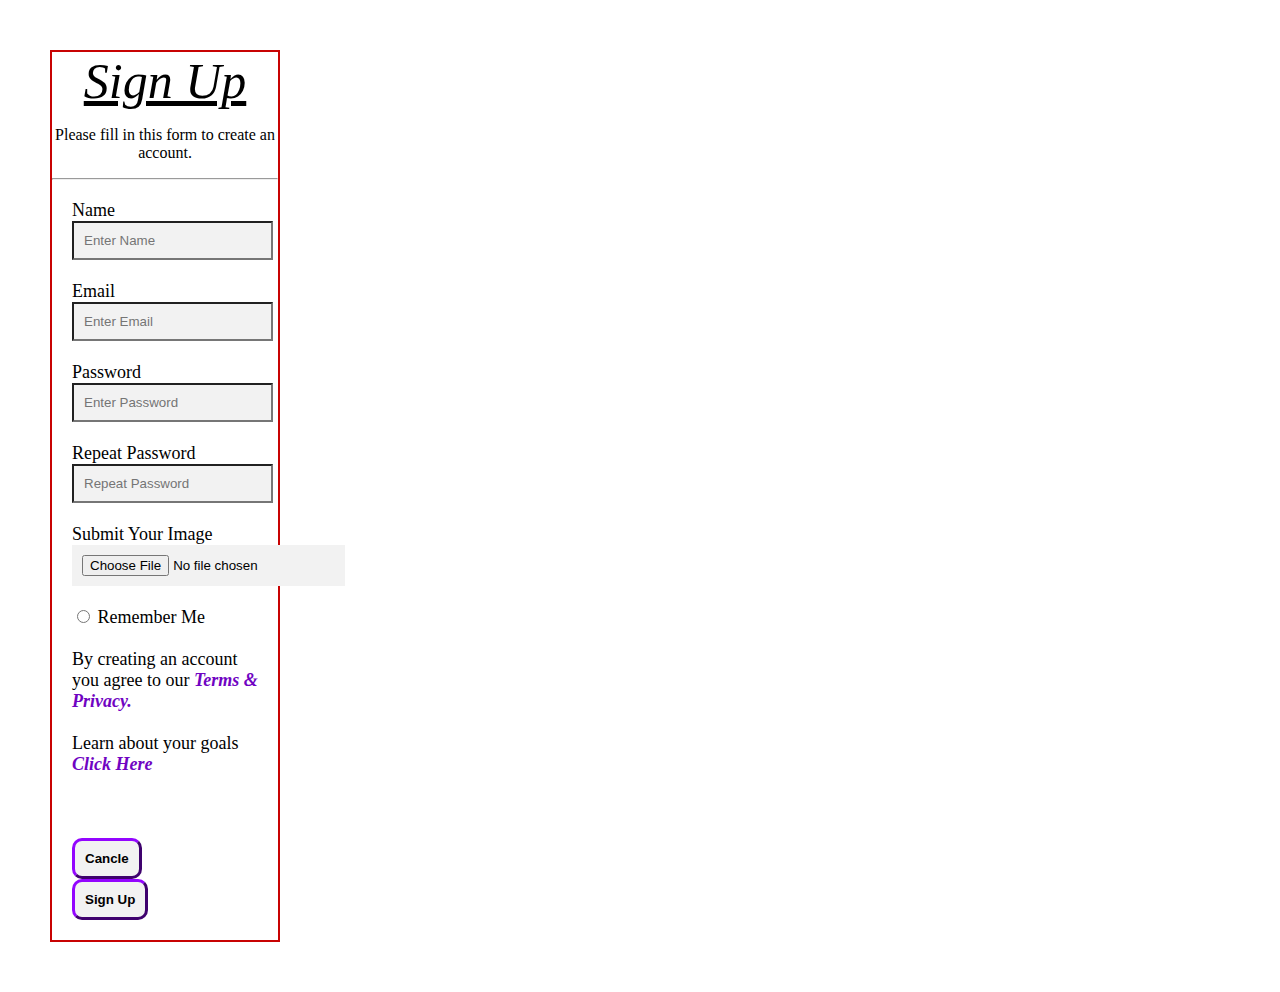
<file: index.html>
<!DOCTYPE html>
<html lang="en">
<head>
    <meta charset="UTF-8">
    <meta http-equiv="X-UA-Compatible" content="IE=edge">
    <meta name="viewport" content="width=device-width, initial-scale=1.0">
    <title>Website Design</title>
    <link rel="stylesheet" href="index.css">
    <link rel="shortcut icon" href="Logo Design/logo.png">
</head>
<body>
<div class="signup">
   <u class="signup"> Sign Up </u>
</div>

<div>
<p class="subline"> Please fill in this form to create an account. </p>
</div>
<hr>

<form action="">
<div>
<label for="Name">Name</label><br>
<input type="text" name="" id="" placeholder="Enter Name" required autocomplete="on">
</div>

<br>

<div>
<label for="Email"> Email </label> <br>
<input type="email" name="" id="" placeholder="Enter Email" required >
</div>

<br>

<div>
    <label for="Password"> Password </label> <br>
    <input type="number" name="" id="" placeholder="Enter Password" required>
</div>

<br>

<div>
    <label for="Password"> Repeat Password </label> <br>
    <input type="number" name="" id="" placeholder="Repeat Password" required minlength="6">
    <!-- minlength not working in this form -->
</div>

<br>

<div>
    Submit Your Image <br>
    <input type="file" name="" id="" alt="image*/">
</div>

<br>

<div>
<input type="radio" name="Remember Me" id="Remember Me"> <label for="Remember Me">Remember Me</label>
</div>

<br>

<div>
By creating an account you agree to our <a href="/pages/Terms & Privacy.html"> Terms & Privacy. </a>
</div>

<style>
    a{
        color: rgb(112, 4, 194);
        text-decoration: none;
        font-style: italic;
        font-weight: bold;
}
</style>

<br>

<div class="ourgoals">
Learn about your goals <a href="/pages/our goals.html">Click Here</a>
</div>

<br><br><br>
<input type="reset" name="" id="" value="Cancle"> &nbsp;&nbsp;&nbsp;&nbsp;&nbsp;&nbsp;&nbsp;&nbsp;&nbsp;&nbsp;&nbsp;&nbsp;&nbsp;&nbsp;&nbsp;&nbsp;&nbsp;&nbsp;&nbsp;&nbsp;&nbsp;&nbsp;&nbsp;&nbsp;
<input type="submit" name="" id="" value="Sign Up">

<style>
input[type="reset"], input[type="submit"]{
    text-align: center;
    color: rgb(0, 0, 0);
    font-weight: bold;
    border-radius: 10px;
    border-color: rgb(112, 4, 194);
    border-width: 3px; 
}

</style>

</form>
</body>
</html>
</file>
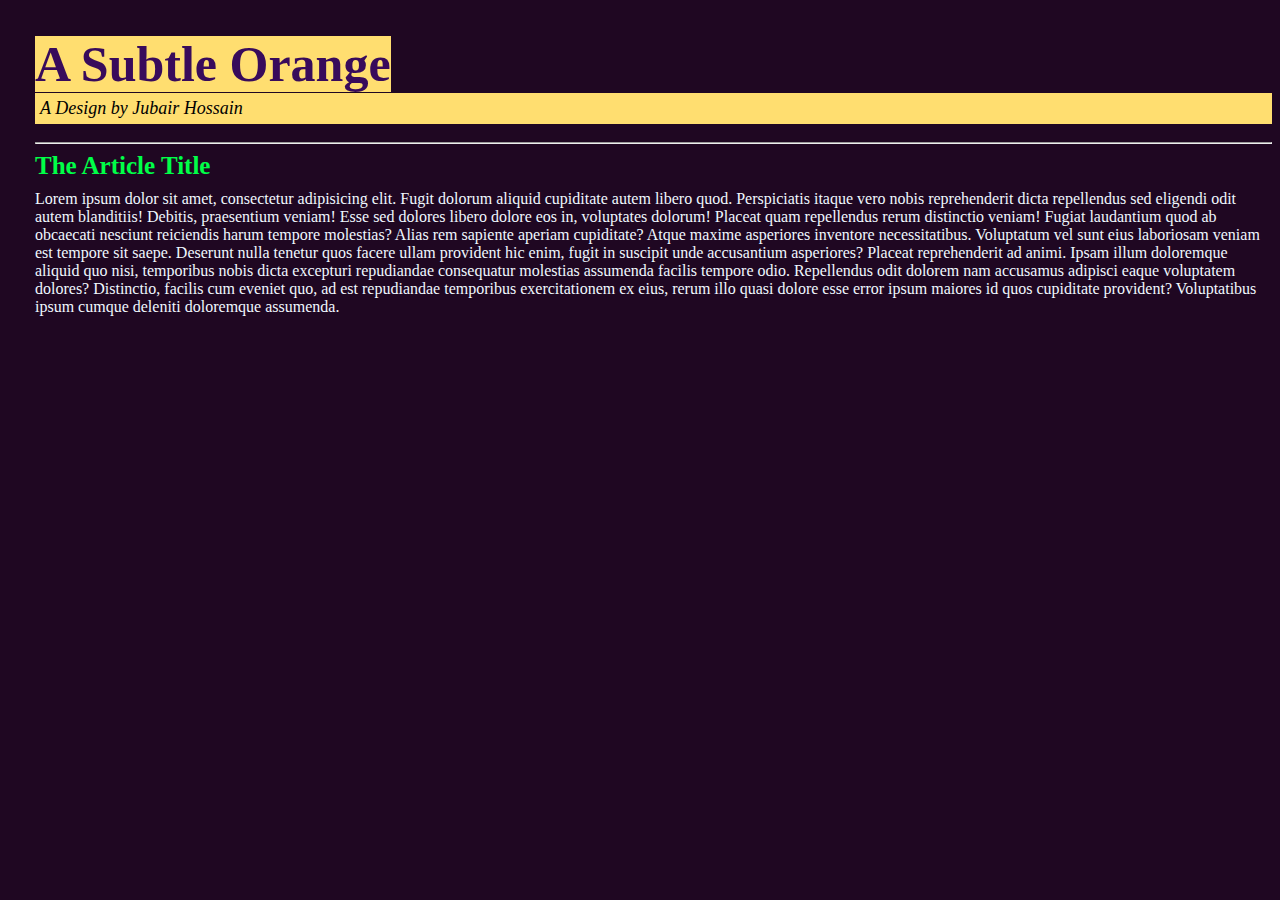
<file: main page/web page.html>
<!DOCTYPE html>
<html lang="en">
<head>
    <meta charset="UTF-8">
    <meta http-equiv="X-UA-Compatible" content="IE=edge">
    <meta name="viewport" content="width=device-width, initial-scale=1.0">
    <title>Main Page</title>
    <link rel="shortcut icon" href="/Logo Design/logo.png">
</head>
<body>

<div>
 A Subtle Orange
</div>

 <p>A Design by Jubair Hossain</p>
 <hr>

 <div2>
The Article Title
</div2>

<article>
    Lorem ipsum dolor sit amet, consectetur adipisicing elit. Fugit dolorum aliquid cupiditate autem libero quod. Perspiciatis itaque vero nobis reprehenderit dicta repellendus sed eligendi odit autem blanditiis! Debitis, praesentium veniam!
    Esse sed dolores libero dolore eos in, voluptates dolorum! Placeat quam repellendus rerum distinctio veniam! Fugiat laudantium quod ab obcaecati nesciunt reiciendis harum tempore molestias? Alias rem sapiente aperiam cupiditate?
    Atque maxime asperiores inventore necessitatibus. Voluptatum vel sunt eius laboriosam veniam est tempore sit saepe. Deserunt nulla tenetur quos facere ullam provident hic enim, fugit in suscipit unde accusantium asperiores?
    Placeat reprehenderit ad animi. Ipsam illum doloremque aliquid quo nisi, temporibus nobis dicta excepturi repudiandae consequatur molestias assumenda facilis tempore odio. Repellendus odit dolorem nam accusamus adipisci eaque voluptatem dolores?
    Distinctio, facilis cum eveniet quo, ad est repudiandae temporibus exercitationem ex eius, rerum illo quasi dolore esse error ipsum maiores id quos cupiditate provident? Voluptatibus ipsum cumque deleniti doloremque assumenda.
</article>



 <!-- inline css  -->
 <style>
div{
    color: rgb(56, 11, 91);
    font-size: 50px;
    font-weight: bold;
    display: inline;
}

p{
    font-size: 18px;
    padding: 5px;
    margin-top: 0px;
    font-style: italic;

}

body{
    margin-top: 35px;
    margin-left: 35px;
    background-color: rgb(31, 7, 34);
    /* display: inline; */ 
    /* [when I take display inline than margin and padding are not working] */
}

div,p{
    background-color: rgb(255, 222, 112);
    
}

div2{
    color: rgb(0, 255, 72);
    font-size: 25px;
    font-weight: bold;

}

article{
    color: aliceblue;
    padding-top: 10px;
}

 </style>
    
</body>
</html>
</file>
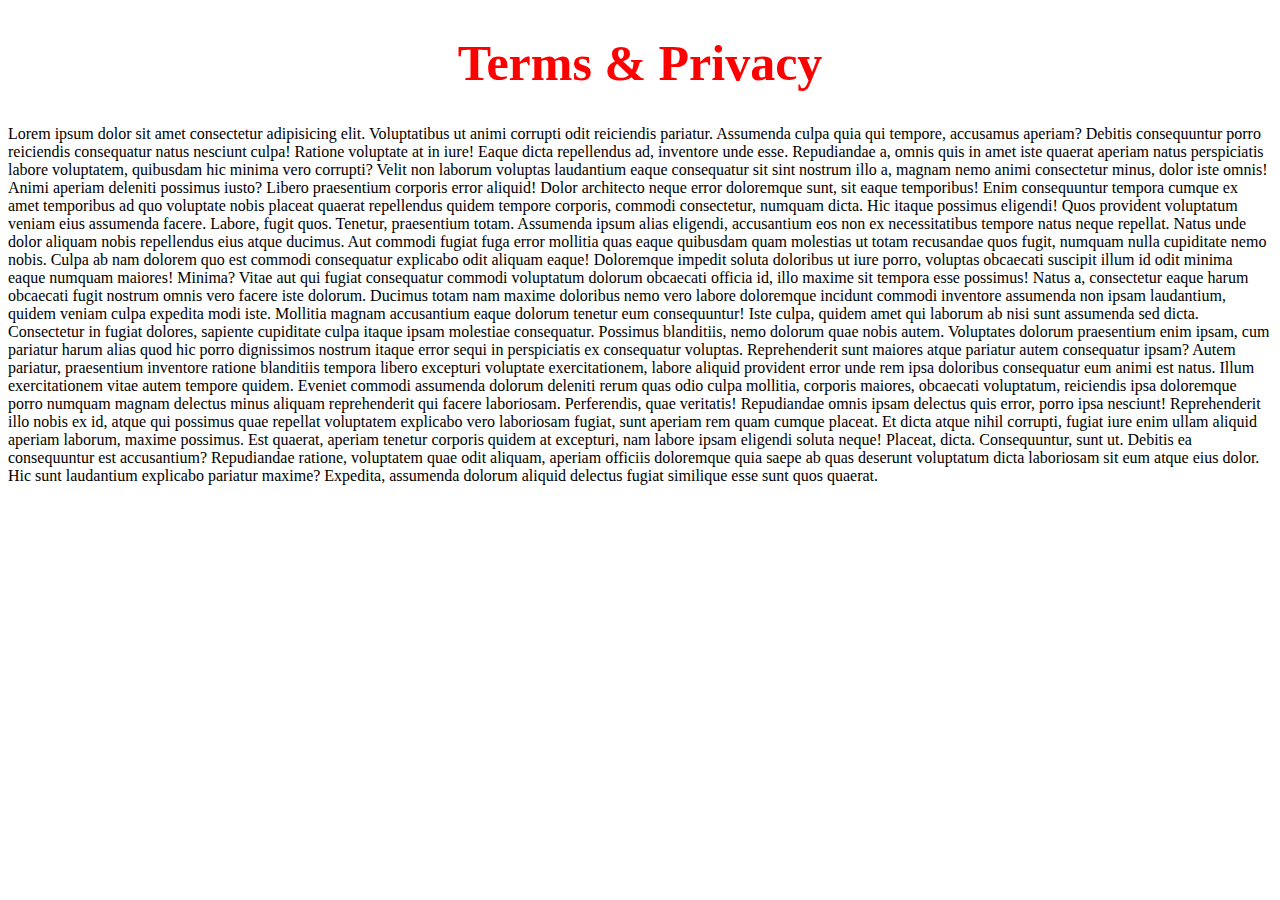
<file: pages/Terms & Privacy.html>
<!DOCTYPE html>
<html lang="en">
<head>
    <meta charset="UTF-8">
    <meta http-equiv="X-UA-Compatible" content="IE=edge">
    <meta name="viewport" content="width=device-width, initial-scale=1.0">
    <title>Terms & Privacy</title>
</head>
<body>
    <h1 class="headline"> Terms & Privacy</h1>

    <style>
.headline{
    color: red;
    font-size: 50px;
    text-align: center;
}
    </style>

<p>
Lorem ipsum dolor sit amet consectetur adipisicing elit. Voluptatibus ut animi corrupti odit reiciendis pariatur. Assumenda culpa quia qui tempore, accusamus aperiam? Debitis consequuntur porro reiciendis consequatur natus nesciunt culpa!
Ratione voluptate at in iure! Eaque dicta repellendus ad, inventore unde esse. Repudiandae a, omnis quis in amet iste quaerat aperiam natus perspiciatis labore voluptatem, quibusdam hic minima vero corrupti?
Velit non laborum voluptas laudantium eaque consequatur sit sint nostrum illo a, magnam nemo animi consectetur minus, dolor iste omnis! Animi aperiam deleniti possimus iusto? Libero praesentium corporis error aliquid!
Dolor architecto neque error doloremque sunt, sit eaque temporibus! Enim consequuntur tempora cumque ex amet temporibus ad quo voluptate nobis placeat quaerat repellendus quidem tempore corporis, commodi consectetur, numquam dicta.
Hic itaque possimus eligendi! Quos provident voluptatum veniam eius assumenda facere. Labore, fugit quos. Tenetur, praesentium totam. Assumenda ipsum alias eligendi, accusantium eos non ex necessitatibus tempore natus neque repellat.
Natus unde dolor aliquam nobis repellendus eius atque ducimus. Aut commodi fugiat fuga error mollitia quas eaque quibusdam quam molestias ut totam recusandae quos fugit, numquam nulla cupiditate nemo nobis.
Culpa ab nam dolorem quo est commodi consequatur explicabo odit aliquam eaque! Doloremque impedit soluta doloribus ut iure porro, voluptas obcaecati suscipit illum id odit minima eaque numquam maiores! Minima?
Vitae aut qui fugiat consequatur commodi voluptatum dolorum obcaecati officia id, illo maxime sit tempora esse possimus! Natus a, consectetur eaque harum obcaecati fugit nostrum omnis vero facere iste dolorum.
Ducimus totam nam maxime doloribus nemo vero labore doloremque incidunt commodi inventore assumenda non ipsam laudantium, quidem veniam culpa expedita modi iste. Mollitia magnam accusantium eaque dolorum tenetur eum consequuntur!
Iste culpa, quidem amet qui laborum ab nisi sunt assumenda sed dicta. Consectetur in fugiat dolores, sapiente cupiditate culpa itaque ipsam molestiae consequatur. Possimus blanditiis, nemo dolorum quae nobis autem.
Voluptates dolorum praesentium enim ipsam, cum pariatur harum alias quod hic porro dignissimos nostrum itaque error sequi in perspiciatis ex consequatur voluptas. Reprehenderit sunt maiores atque pariatur autem consequatur ipsam?
Autem pariatur, praesentium inventore ratione blanditiis tempora libero excepturi voluptate exercitationem, labore aliquid provident error unde rem ipsa doloribus consequatur eum animi est natus. Illum exercitationem vitae autem tempore quidem.
Eveniet commodi assumenda dolorum deleniti rerum quas odio culpa mollitia, corporis maiores, obcaecati voluptatum, reiciendis ipsa doloremque porro numquam magnam delectus minus aliquam reprehenderit qui facere laboriosam. Perferendis, quae veritatis!
Repudiandae omnis ipsam delectus quis error, porro ipsa nesciunt! Reprehenderit illo nobis ex id, atque qui possimus quae repellat voluptatem explicabo vero laboriosam fugiat, sunt aperiam rem quam cumque placeat.
Et dicta atque nihil corrupti, fugiat iure enim ullam aliquid aperiam laborum, maxime possimus. Est quaerat, aperiam tenetur corporis quidem at excepturi, nam labore ipsam eligendi soluta neque! Placeat, dicta.
Consequuntur, sunt ut. Debitis ea consequuntur est accusantium? Repudiandae ratione, voluptatem quae odit aliquam, aperiam officiis doloremque quia saepe ab quas deserunt voluptatum dicta laboriosam sit eum atque eius dolor.
Hic sunt laudantium explicabo pariatur maxime? Expedita, assumenda dolorum aliquid delectus fugiat similique esse sunt quos quaerat.
</p>

</body>
</html>
</file>
<file: index.css>
body{
    background-color: rgb(255, 255, 255);
    border: 2px solid rgb(200, 3, 3);
    margin: 50px;
    margin-right: 1000px ;
    /* align-content: center; note : Does this align work? */
}

.signup{
    color: rgb(0, 0, 0);
    text-align: center;
    font-style: italic;
    font-size: 50px;
}

.subline{
    text-align: center;
}

form{
    color: rgb(0, 0, 0);
    margin: 20px;
    font-size: 18px; 
    display: block;
    /* please try to put inline display */
}

input{   /* [type="text"], input [type="password"] */
    padding: 10px;
    background-color: #f2f2f2
}
</file>
